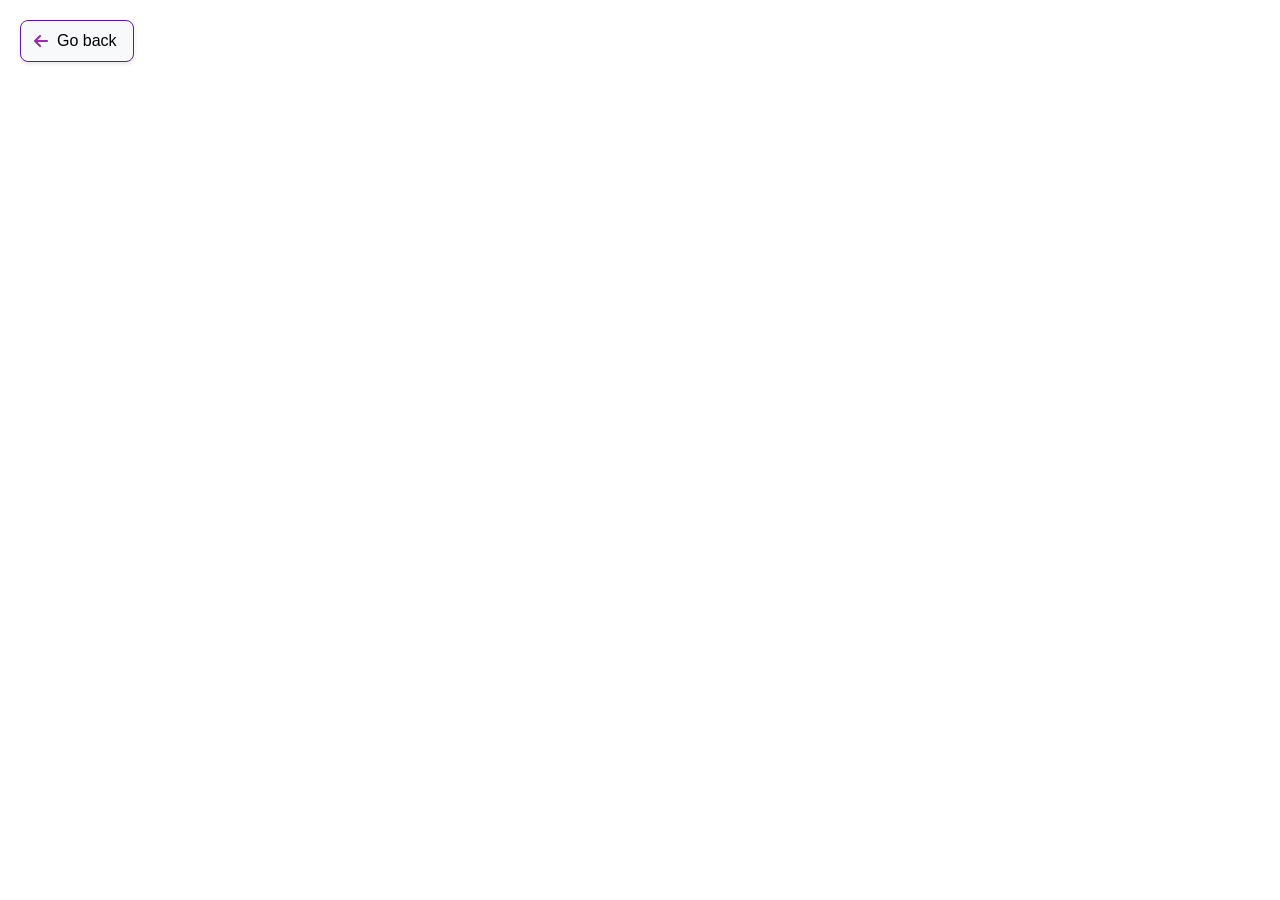
<file: src/1-gallery.html>
<!DOCTYPE html>
<html lang="en">
  <head>
    <meta charset="UTF-8" />
    <meta http-equiv="X-UA-Compatible" content="IE=edge" />
    <meta name="viewport" content="width=device-width, initial-scale=1.0" />
    <title>Gallery</title>
    <link rel="stylesheet" href="./css/styles.css" />
  </head>
  <body>
    

    <main>
      <div class="container">
          <a class="back-link" href="./index.html">Go back</a>
          <!-- <h1 class="main-title">Gallery</h1> -->
          <ul class="gallery"></ul>

      </div>
    </main>

    
    <script type="module" src="./js/1-gallery.js"></script>
  </body>
</html>
</file>
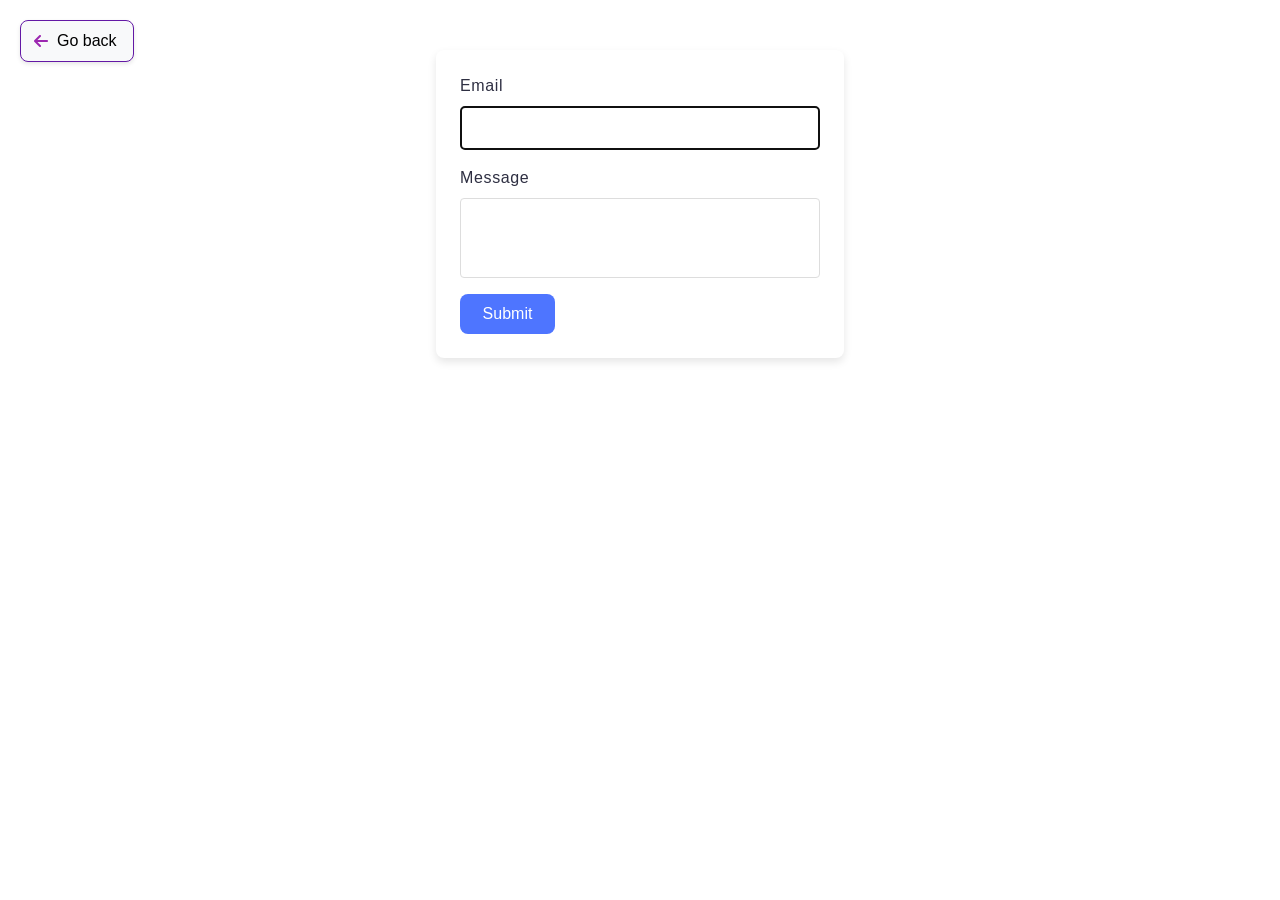
<file: src/2-form.html>
<!DOCTYPE html>
<html lang="en">
  <head>
    <meta charset="UTF-8" />
    <meta http-equiv="X-UA-Compatible" content="IE=edge" />
    <meta name="viewport" content="width=device-width, initial-scale=1.0" />
    <title>Form</title>
    <link rel="stylesheet" href="./css/styles.css" />
  </head>
  <body>
  
    <main>
      <div class="container">
        <a class="back-link" href="./index.html">Go back</a>
        <!-- <h1 class="main-title">Form</h1> -->
        <form class="feedback-form" autocomplete="off">
          <label>
            Email
            <input type="email" name="email" autofocus />
          </label>
          <label>
            Message
            <textarea name="message" rows="8"></textarea>
          </label>
          <button type="submit">Submit</button>
        </form>
      </div>
    </main>
    

    
    <script type="module" src="./js/2-form.js"></script>
  </body>
</html>
</file>
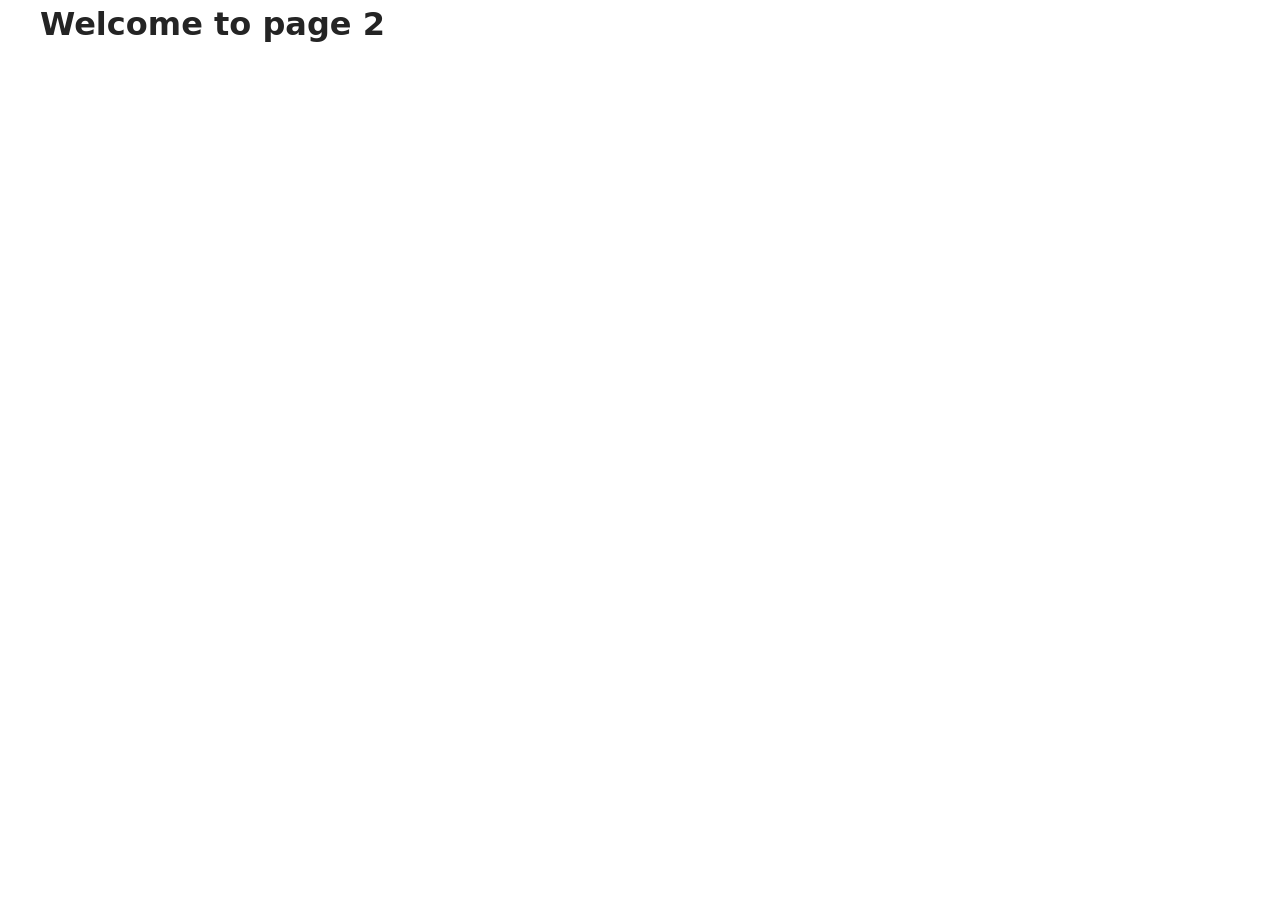
<file: src/page-2.html>
<!DOCTYPE html>
<html lang="en">
  <head>
    <meta charset="UTF-8" />
    <meta http-equiv="X-UA-Compatible" content="IE=edge" />
    <meta name="viewport" content="width=device-width, initial-scale=1.0" />
    <title>Page 2</title>
    <link rel="stylesheet" href="./css/styles.css" />
  </head>
  <body>
    <load
      src="./partials/header.html"
      icon-path="./img/sprite.svg#logo"
      highlight-act="active"
    />

    <main>
      <div class="container">
        <h1 class="main-title">
          <span class="main-title-gradient">Welcome</span> to page 2
        </h1>
        <load src="./partials/back-link.html" />
      </div>
    </main>

    <load src="./partials/footer.html" />
  </body>
</html>
</file>
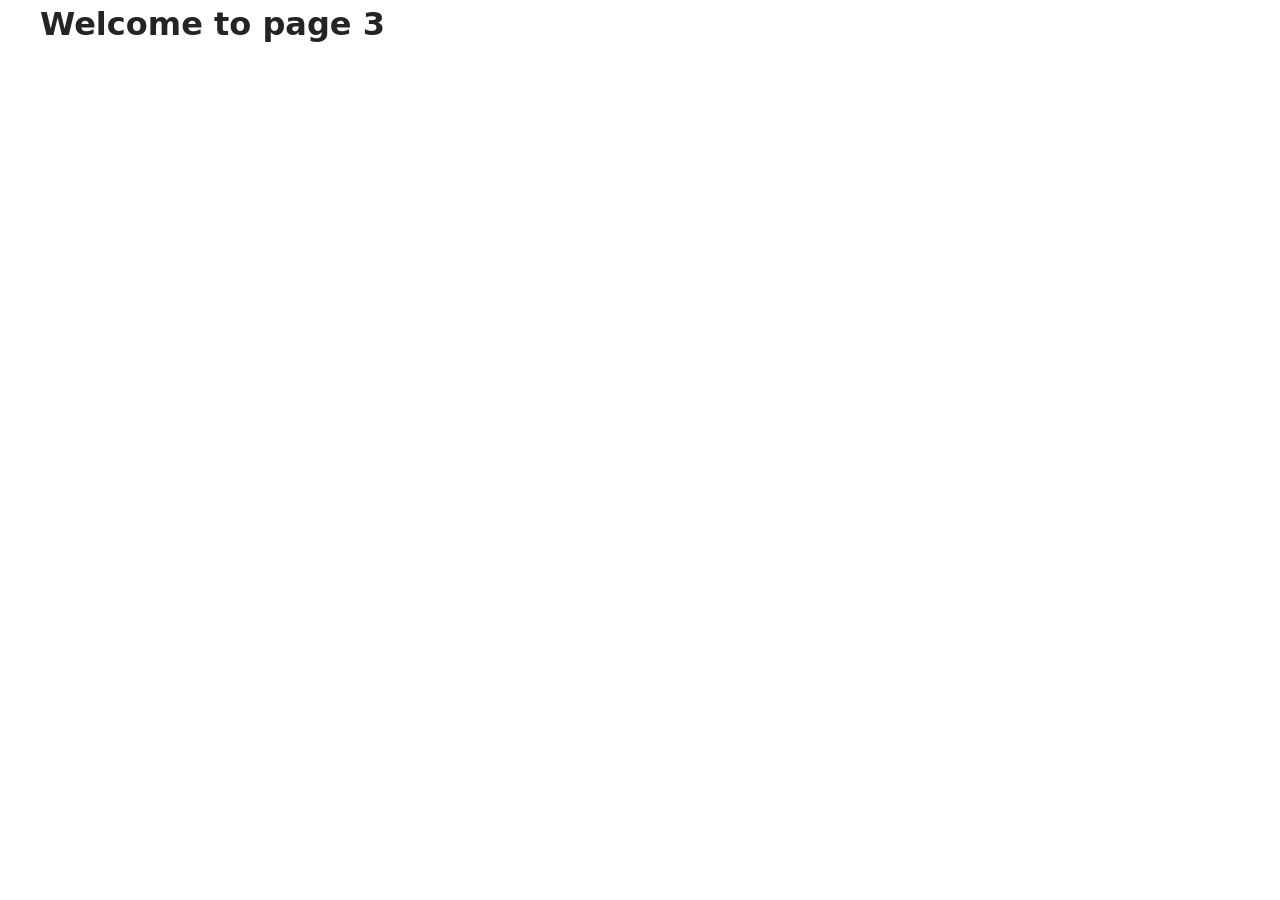
<file: src/page-3.html>
<!DOCTYPE html>
<html lang="en">
  <head>
    <meta charset="UTF-8" />
    <meta http-equiv="X-UA-Compatible" content="IE=edge" />
    <meta name="viewport" content="width=device-width, initial-scale=1.0" />
    <title>Page 3</title>
    <link rel="stylesheet" href="./css/styles.css" />
  </head>
  <body>
    <load
      src="./partials/header.html"
      icon-path="./img/sprite.svg#logo"
      highlight-curr="active"
    />

    <main>
      <div class="container">
        <h1 class="main-title">
          <span class="main-title-gradient">Welcome</span> to page 3
        </h1>
        <load src="./partials/back-link.html" />
      </div>
    </main>

    <load src="./partials/footer.html" />
  </body>
</html>
</file>
<file: src/css/styles.css>
/**
  |============================
  | include css partials with
  | default @import url()
  |============================
*/
/* Common styles */
@import url('./reset.css');
@import url('./base.css');
@import url('./container.css');
@import url('./animations.css');

/* Sections style */
@import url('./header.css');
@import url('./back-link.css');
@import url('./1-gallery.css');
@import url('./2-form.css');
</file>
